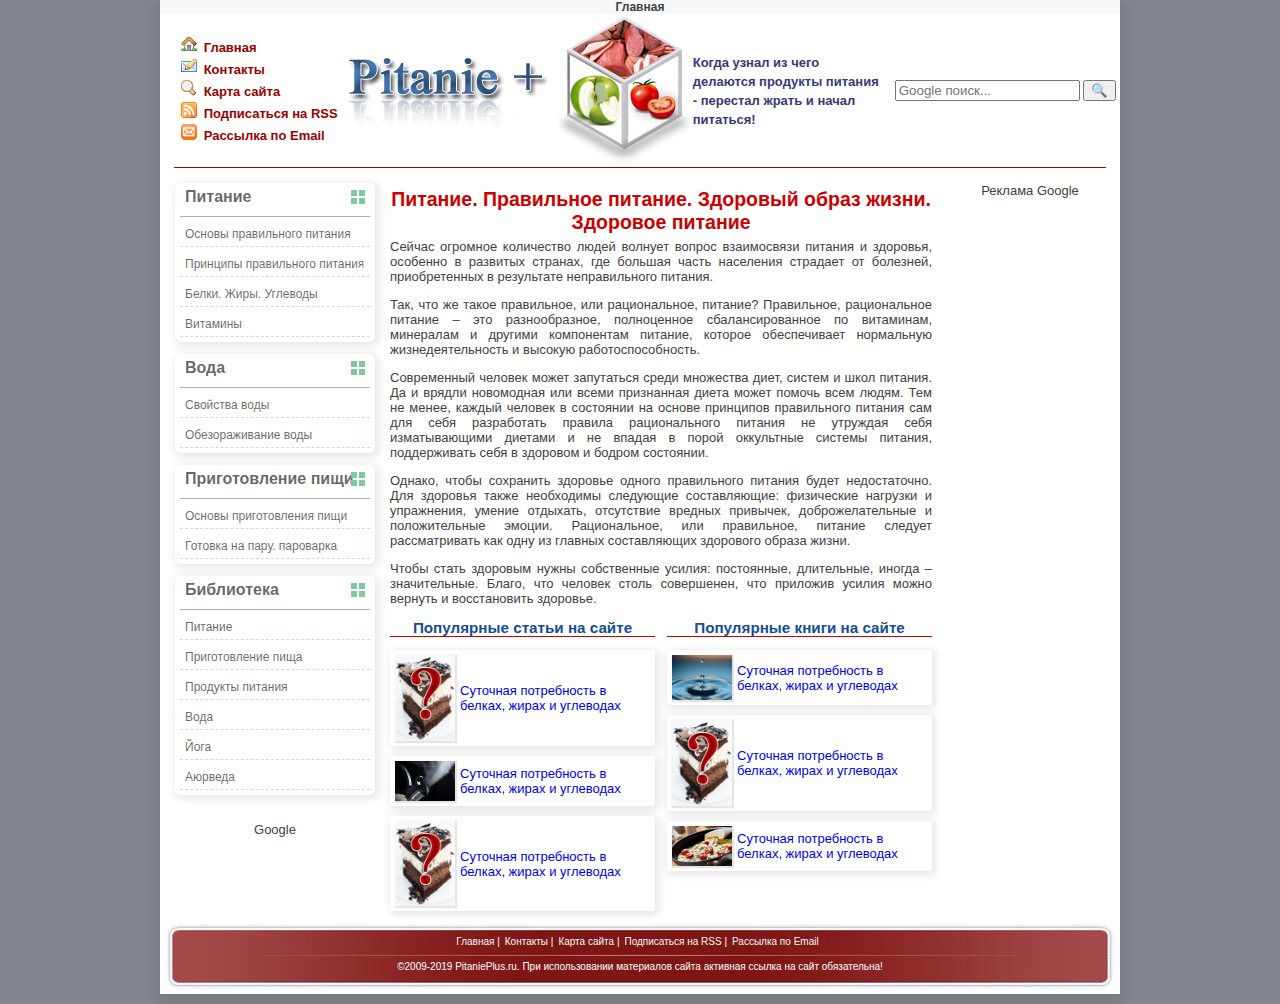
<file: index.html>
<!DOCTYPE html>
<html lang="ru">

<head>
    <meta charset="UTF-8">
    <meta name="viewport" content="width=device-width, initial-scale=1.0, shrink-to-fit=no">
    <meta http-equiv="X-UA-Compatible" content="ie=edge">
    <link href="css/style.css" rel="stylesheet">
    <title>Питание. Правильное питание.</title>
</head>

<body>
    <div class="container">
        <div class="burger-menu__overlay"></div>
        <header class="header">
            <h1 class="main-title">Главная</h1>
            <nav class="main-navigation">
                <div class="wrap-nav-left">
                    <img src="images/favicon.png" title="" alt="" class="menuToggle">
                    <p class="menuToggle-p">
                        Pitanie <span>+ </span>
                    </p>
                </div>
                <ul class="site-navigation">
                    <li class="li-home"><a href="https://www.pitanieplus.ru">Главная</a></li>
                    <li class="li-contacts"><a href="mail.php">Контакты</a></li>
                    <li class="li-map"><a href="sitemap.php">Карта сайта</a></li>
                    <li class="li-rss"><a href="https://feeds.feedburner.com/pitanieplus">Подписаться на RSS</a></li>
                    <li class="li-email"><a
                            href="https://feedburner.google.com/fb/a/mailverify?uri=pitanieplus&amp;loc=ru_RU">Рассылка
                            по Email</a></li>
                </ul>
                <div class="main-header-logo">
                    <a href="https://www.pitanieplus.ru">
                        <img src="images/logo.jpg" class="img" alt="">
                    </a>
                </div>
                <div class="logo"><img src="images/img_header.jpg" alt=""></div>
                <p class="quote">
                    Когда узнал из чего делаются продукты питания - перестал жрать и начал питаться!
                </p>
                <div class="search-wrap">
                    <form action="https://pitanieplus.ru/search.php" id="cse-search-box">
                        <input type="hidden" name="cx" value="partner-pub-0235631323606958:rphp8ihrvl2" />
                        <input type="hidden" name="cof" value="FORID:11" />
                        <input type="hidden" name="ie" value="windows-1251" />
                        <input name="q" placeholder="Google поиск..." type="search" autocomplete="off"
                            class="search-input">
                        <button type="submit" name="sa" value="&#x041f;&#x043e;&#x0438;&#x0441;&#x043a;"
                            class="search-button">&#128269;</button>
                    </form>
                </div>
                <div class="wrap-nav-right">
                    <div class="img-search">&#128269;</div>
                    <div class="menu-icon"></div>
                </div>
            </nav>
            <div class="line">&nbsp;</div>
        </header>

        <nav class="left-nav">
            <div class="category-wrap">
                <h2>Питание</h2>
                <ul>
                    <li><a href="">Основы правильного питания</a></li>
                    <li><a href="">Принципы правильного питания</a></li>
                    <li><a href="">Белки. Жиры. Углеводы</a></li>
                    <li><a href="">Витамины</a></li>
                </ul>
            </div>

            <div class="category-wrap">
                <h2>Вода</h2>
                <ul>
                    <li><a href="">Свойства воды</a></li>
                    <li><a href="">Обезораживание воды</a></li>
                </ul>
            </div>

            <div class="category-wrap">
                <h2>Приготовление пищи</h2>
                <ul>
                    <li><a href="">Основы приготовления пищи</a></li>
                    <li><a href="">Готовка на пару. пароварка</a></li>
                </ul>
            </div>
            <div class="category-wrap">
                <h2>Библиотека</h2>
                <ul>
                    <li><a href="">Питание</a></li>
                    <li><a href="">Приготовление пища</a></li>
                    <li><a href="">Продукты питания</a></li>
                    <li><a href="">Вода</a></li>
                    <li><a href="">Йога</a></li>
                    <li><a href="">Аюрведа</a></li>
                </ul>
            </div>
            <br>
            <div class="market-google">Google</div>
        </nav>

        <main class="main">
            <article class="main-article">
                <h2 class="art-h1">Питание. Правильное питание. Здоровый образ жизни. Здоровое питание</h2>
                <p>Сейчас огромное количество людей волнует вопрос
                    взаимосвязи питания и здоровья, особенно в развитых
                    странах, где большая часть населения страдает от болезней,
                    приобретенных в результате неправильного питания.
                </p>
                <p>Так, что
                    же такое правильное, или рациональное, питание? Правильное,
                    рациональное питание – это разнообразное, полноценное
                    сбалансированное по витаминам, минералам и другими
                    компонентам питание, которое обеспечивает нормальную
                    жизнедеятельность и высокую работоспособность.
                </p>
                <p>Современный
                    человек может запутаться среди множества диет, систем и школ
                    питания. Да и врядли новомодная или всеми признанная диета
                    может помочь всем людям. Тем не менее, каждый человек в
                    состоянии на основе принципов правильного питания сам для
                    себя разработать правила рационального питания не утруждая
                    себя изматывающими диетами и не впадая в порой оккультные
                    системы питания, поддерживать себя в здоровом и бодром
                    состоянии.
                </p>
                <p>Однако, чтобы сохранить здоровье одного
                    правильного питания будет недостаточно. Для здоровья также
                    необходимы следующие составляющие: физические нагрузки и
                    упражнения, умение отдыхать, отсутствие вредных привычек,
                    доброжелательные и положительные эмоции. Рациональное, или
                    правильное, питание следует рассматривать как одну из
                    главных составляющих здорового образа жизни.
                </p>
                <p>Чтобы стать
                    здоровым нужны собственные усилия: постоянные, длительные,
                    иногда – значительные. Благо, что человек столь совершенен,
                    что приложив усилия можно вернуть и восстановить здоровье.
                </p>
            </article>
            <div class="popular">
                <section class="popular-article">
                    <h3>Популярные статьи на сайте</h3>
                    <ul>
                        <li>
                            <img src="files/pitanie/belki/norma.jpg" alt="Белки">
                            <a href="#" class="popular-a">Суточная потребность в белках, жирах и углеводах</a>
                        </li>
                        <li>
                            <img src="files/voda/obez/kip.jpg" alt="Белки">
                            <a href="#">Суточная потребность в белках, жирах и углеводах</a>
                        </li>
                        <li>
                            <img src="files/pitanie/belki/norma.jpg" alt="Белки">
                            <a href="#">Суточная потребность в белках, жирах и углеводах</a>
                        </li>
                    </ul>
                </section>
                <section class="popular-book">
                    <h3>Популярные книги на сайте</h3>
                    <ul>
                        <li>
                            <img src="files/voda/svoystva/voda.jpg" alt="Белки">
                            <a href="#">Суточная потребность в белках, жирах и углеводах</a>
                        </li>
                        <li>
                            <img src="files/pitanie/belki/norma.jpg" alt="Белки">
                            <a href="#">Суточная потребность в белках, жирах и углеводах</a>
                        </li>
                        <li>
                            <img src="files/prigotovlenie/osnovy/tushenie.jpg" alt="Белки">
                            <a href="#">Суточная потребность в белках, жирах и углеводах</a>
                        </li>
                    </ul>
                </section>
            </div>
        </main>

        <aside class="aside">
            <div class="market-google">Реклама Google</div>
        </aside>

        <footer class="footer">
            <nav class="foter-wrap">
                <ul class="nav-footer">
                    <li><a href="#">Главная</a> | </li>
                    <li><a href="#">Контакты</a> | </li>
                    <li><a href="#">Карта сайта</a> | </li>
                    <li><a href="#">Подписаться на RSS</a> | </li>
                    <li><a href="#">Рассылка по Email</a></li>
                </ul>
            </nav>
            <p class="all_rights">&copy;2009-2019 PitaniePlus.ru. При использовании материалов сайта активная ссылка на
                сайт обязательна!</p>
        </footer>

    </div>
    <script src="js/jquery-3.4.1.js"></script>
    <script src="js/script.js"></script>
    <script>
        // let btn = document.querySelector('button');
        let menu = document.querySelector('.left-menu-Toggle');
        // console.log(btn);
        console.log(menu);

        let leftNav = document.querySelector('.left-nav');
        console.log(leftNav);

        let categoryWrap = document.querySelector('.category-wrap');
        console.log(categoryWrap);

        // let icon = document.querySelector('.burger');
        // console.log(icon);

        // function burgerMenu(icon) {
        //     icon.classList.toggle("change");
        // }
        //menu.onclick = document.querySelector('.left-menu-Toggle').classList.add('border-left-menu');
        menu.onclick = function () {
            menu.classList.toggle('border-left-menu');
            leftNav.classList.toggle('visible');
            categoryWrap.classList.add('visible2');

        };
        // icon.onclick = function () {
        //     bar.classList.toggle("change");
        // }
    </script>
</body>

</html>
</file>
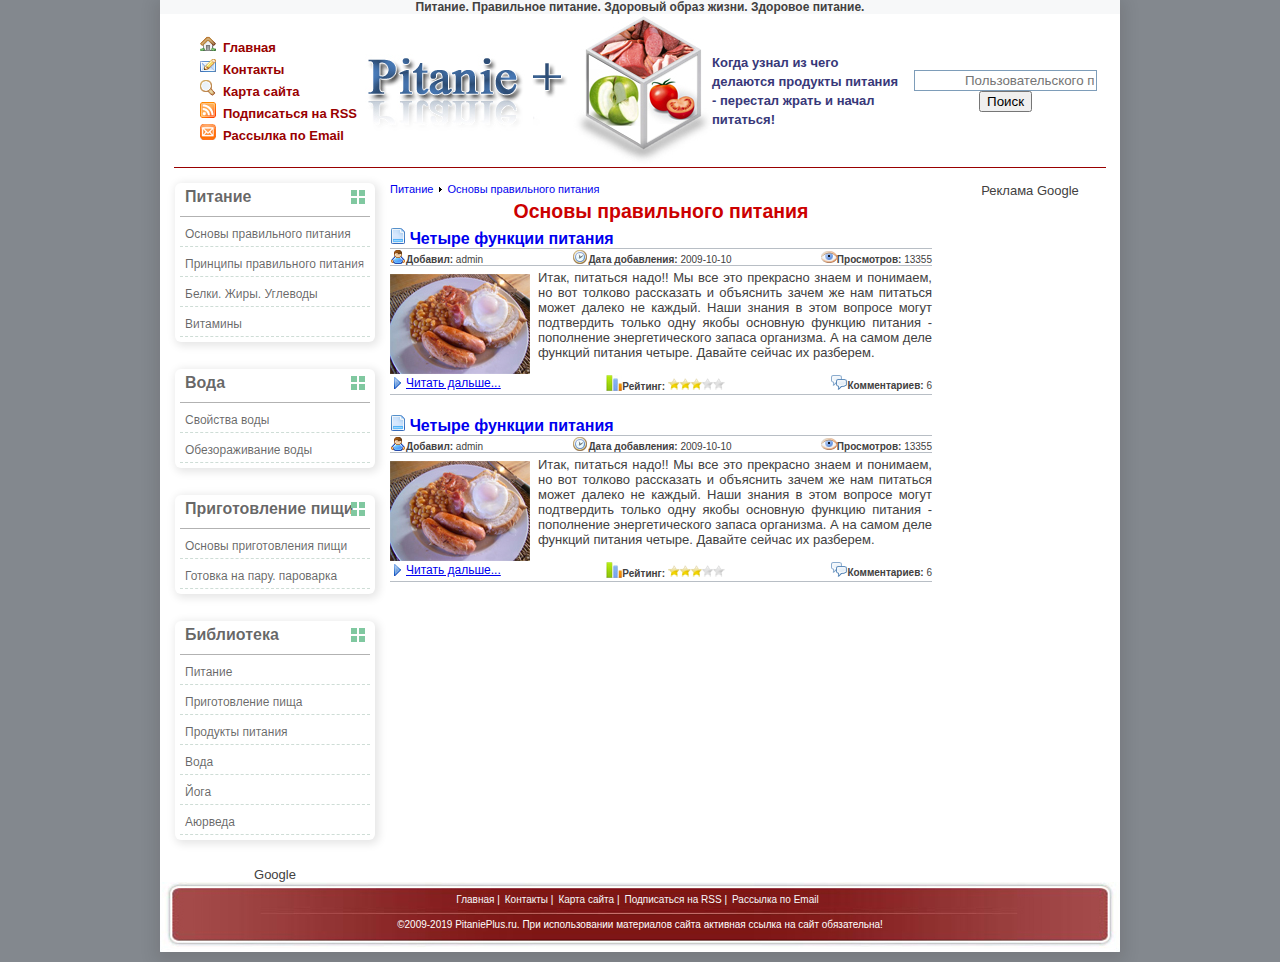
<file: view_cat.html>
<!DOCTYPE html>
<html lang="en">
<head>
    <meta charset="UTF-8">
    <meta name="viewport" content="width=device-width, initial-scale=1.0, shrink-to-fit=no">
    <meta http-equiv="X-UA-Compatible" content="ie=edge">
    <link href="css/style.css" rel="stylesheet">
    <title>Основы правильного питания</title>
</head>
<body>
    <div class="container">
        <header class="header">
            <h1 class="main-title">Питание. Правильное питание. Здоровый образ жизни. Здоровое питание.</h1>
            <nav class="main-navigation">
                <div class="wrap-nav-left">
                    <img src="images/favicon.png" alt="Главная" class="menuToggle">
                    <p class="menuToggle-p">
                        Pitanie <span >+ </span>
                    </p>
                </div>
                <ul class="site-navigation">
                    <li class="li-home"><a href="info.html">Главная</a></li>
                    <li class="li-contacts"><a href="info.html">Контакты</a></li>
                    <li class="li-map"><a href="info.html">Карта сайта</a></li>
                    <li class="li-rss"><a href="info.html">Подписаться на RSS</a></li>
                    <li class="li-email"><a href="li-info.html">Рассылка по Email</a></li>
                </ul>
                <div class="main-header-logo">
                    <a href="#">
                        <img src="images/logo.jpg" class="img" alt="Питание+">
                    </a>
                </div>
                <div class="logo"><img src="images/img_header.jpg" alt="Питание+"></div>
                <p class="quote">
                    Когда узнал из чего делаются продукты питания - перестал жрать и начал питаться!
                </p>
                    <form action="http://www.techgidravlika.ru/search.php" id="cse-search-box" class="search">
                        <input type="hidden" name="cx" value="partner-pub-0235631323606958:it8rs4-hjzh">
                        <input type="hidden" name="cof" value="FORID:9">
                        <input type="hidden" name="ie" value="windows-1251">
                        <input type="text" name="q" size="20" style="border: 1px solid rgb(126, 157, 185); padding: 2px; 
                        background: rgb(255, 255, 255) url(&quot;https://www.google.com/cse/static/images/1x/googlelogo_lightgrey_46x16dp.png&quot;) 
                        no-repeat scroll left center; text-indent: 48px;" placeholder="Пользовательского поиска">
                        <input type="submit" name="sa" value="Поиск">
                        <input name="siteurl" type="hidden" value="www.techgidravlika.ru/view_post.php?id=1">
                        <input name="ref" type="hidden" value="www.techgidravlika.ru/view_menu.php?menu=4&amp;page=1">
                        <input name="ss" type="hidden">
                    </form>
                <!--<div class="left-menu-Toggle">&#8801;</div>-->
                <div class="wrap-nav-right">
                    <div class="img-search">&#128269;</div>
                    <div class="left-menu-Toggle">&#8801;</div>
                </div>
            </nav>
            <div class="line">&nbsp;</div>
        </header>
        
        <nav class="left-nav">
            <div class="category-wrap">
                <h2>Питание</h2>
                <ul>
                    <li><a href="">Основы правильного питания</a></li>
                    <li><a href="">Принципы правильного питания</a></li>
                    <li><a href="">Белки. Жиры. Углеводы</a></li>
                    <li><a href="">Витамины</a></li>
                </ul>
            </div>
            <br>
            <div class="category-wrap">
                <h2>Вода</h2>
                <ul>
                    <li><a href="">Свойства воды</a></li>
                    <li><a href="">Обезораживание воды</a></li>
                </ul>
            </div>
            <br>
            <div class="category-wrap">
                <h2>Приготовление пищи</h2>
                <ul>
                    <li><a href="">Основы приготовления пищи</a></li>
                    <li><a href="">Готовка на пару. пароварка</a></li>
                </ul>
            </div>
            <br>
            <div class="category-wrap">
                <h2>Библиотека</h2>
                <ul>
                    <li><a href="">Питание</a></li>
                    <li><a href="">Приготовление пища</a></li>
                    <li><a href="">Продукты питания</a></li>
                    <li><a href="">Вода</a></li>
                    <li><a href="">Йога</a></li>
                    <li><a href="">Аюрведа</a></li>
                </ul>
            </div>
            <br>
            <div class="market-google">Google</div>
        </nav>
        
        <main class="main">
            <div class="bread-crumbs">
                <a href = "#">Питание</a>
                <img src='images/arrow.png' alt="Правильное питание">
                <a href = '#'>Основы правильного питания</a> 
            </div>
            <article class="main-article">
                <h2 class="art-h1">Основы правильного питания</h2>
                
                <section class="article-anons">
                    <img src='images/page.png' alt="Функции питания">
                    <h3 class="article-name">
                        <a href="#">Четыре функции питания</a>
                    </h3>
                    <div class="title-anons">
                        <div class="post-info" >
                            <img src='images/user.png' alt="Добавил">
                            <p><strong>Добавил: </strong>admin</p>
                        </div>
                        <div class='post-info' >
                            <img src='images/time.png' alt="Время добавления">
                            <p><strong>Дата добавления: </strong>2009-10-10</p>
                        </div>
                        <div class='post-info' >
                            <img src='images/glaz_3.png' alt="Просмотры">
                            <p><strong>Просмотров: </strong>13355</p>
                        </div>
                    </div>
                    <div class="anons">
                        <img src='files/pitanie/osnovy/rezhim.jpg' alt="Режим питания" class="img-anons">
                        <p>Итак, питаться надо!! Мы все это прекрасно знаем и понимаем, 
                            но вот толково рассказать и объяснить зачем же нам питаться может
                             далеко не каждый. Наши знания в этом вопросе могут подтвердить 
                             только одну якобы основную функцию питания - пополнение 
                             энергетического запаса организма. А на самом деле функций питания 
                             четыре. Давайте сейчас их разберем.
                        </p>
                    </div>
                    
                    <div class="end-anons">
                        <div class="post-info" >
                            <img src='images/resultset_next.png' alt="Далее...">
                            <a href='view_post.php?id=4'>Читать дальше...</a>
                        </div>
                        <div class='post-info'>
                            <img src='images/statistics.jpg' alt="Статистика">
                            <p> 
                                <strong> Рейтинг: </strong>
                                <img src='rating/3.png' alt="Рейтинг" class='post-info-r'>
                            </p> 
                        </div>
						<div class="post-info">
                            <img src='images/comments.png' alt="Комментарии">
                            <p> <strong> Комментариев: </strong>6</p>
                        </div>
                    </div>
                </section>

                <section class="article-anons">
                    <img src='images/page.png' alt="Функции питания">
                    <h3 class="article-name">
                            <a href="#">Четыре функции питания</a>
                    </h3>
                    <div class="title-anons">
                        <div class="post-info" >
                            <img src='images/user.png' alt="Добавил">
                            <p><strong>Добавил: </strong>admin</p>
                        </div>
                        <div class='post-info' >
                            <img src='images/time.png' alt="Время добавления">
                            <p><strong>Дата добавления: </strong>2009-10-10</p>
                        </div>
                        <div class='post-info' >
                            <img src='images/glaz_3.png' alt="Просмотры">
                            <p><strong>Просмотров: </strong>13355</p>
                        </div>
                    </div>
                    <div class="anons">
                        <img src='files/pitanie/osnovy/rezhim.jpg' alt="Режим питания" class="img-anons">
                        <p>Итак, питаться надо!! Мы все это прекрасно знаем и понимаем, 
                            но вот толково рассказать и объяснить зачем же нам питаться может
                             далеко не каждый. Наши знания в этом вопросе могут подтвердить 
                             только одну якобы основную функцию питания - пополнение 
                             энергетического запаса организма. А на самом деле функций питания 
                             четыре. Давайте сейчас их разберем.
                        </p>
                    </div>
                    
                    <div class="end-anons">
                        <div class="post-info" >
                            <img src='images/resultset_next.png' alt="Далее...">
                            <a href='view_post.php?id=4'>Читать дальше...</a>
                        </div>
                        <div class='post-info'>
                            <img src='images/statistics.jpg' alt="Статистика">
                            <p> 
                                <strong> Рейтинг: </strong>
                                <img src='rating/3.png' alt="Рейтинг" class='post-info-r'>
                            </p> 
                        </div>
						<div class="post-info">
                            <img src='images/comments.png' alt="Комментарии">
                            <p> <strong> Комментариев: </strong>6</p>
                        </div>
                    </div>
                </section>
                
            </article>


        </main>

        <aside class="aside">
            <div class="market-google">Реклама Google</div>
        </aside>

        <footer class="footer">
            <nav class="foter-wrap">
                <ul class="nav-footer">
                    <li><a href="#">Главная</a> | </li>
                    <li><a href="#">Контакты</a> | </li>
                    <li><a href="#">Карта сайта</a> | </li>
                    <li><a href="#">Подписаться на RSS</a> | </li>
                    <li><a href="#">Рассылка по Email</a></li>
                </ul>
            </nav>
            <p class="all_rights">&copy;2009-2019 PitaniePlus.ru. При использовании материалов сайта активная ссылка на сайт обязательна!</p>
        </footer>
        
    </div>
    <script src="js/jquery-3.4.1.js"></script>
    <script src="js/script.js"></script>
</body>
</html>
</file>
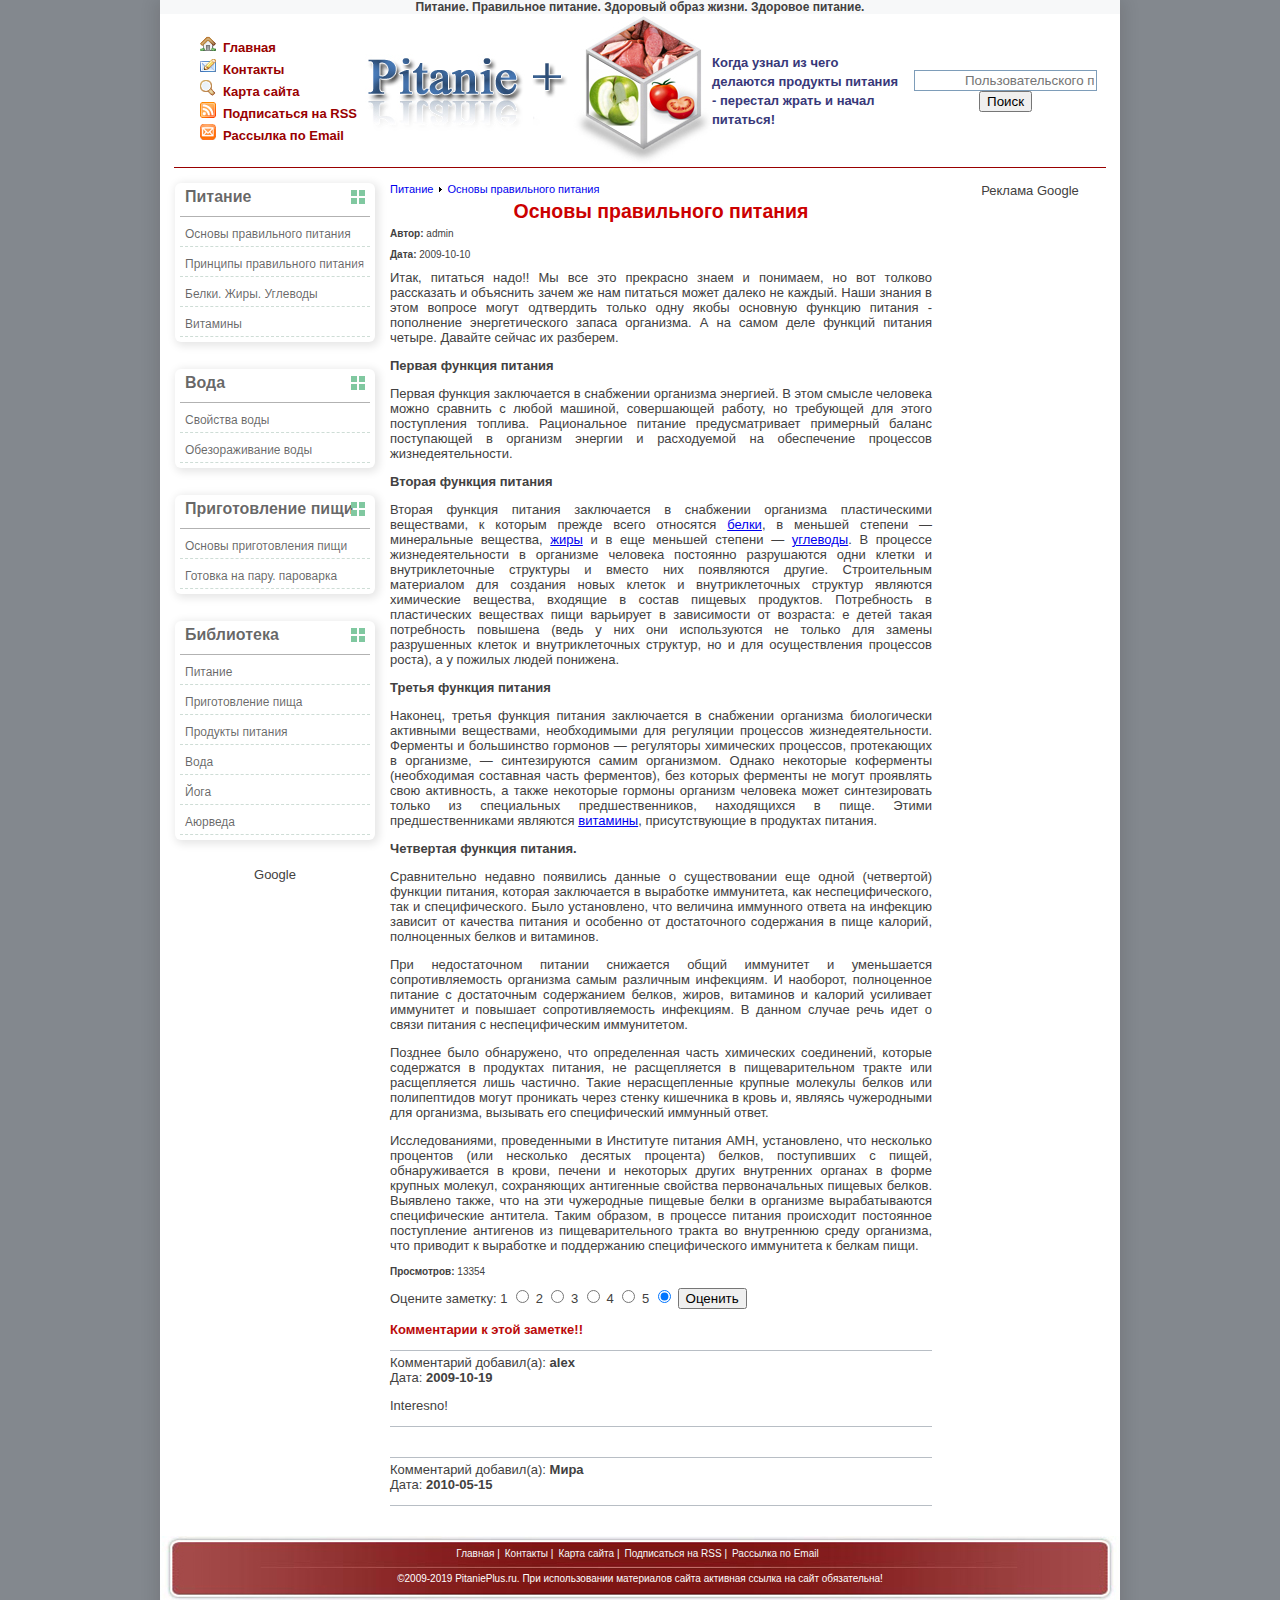
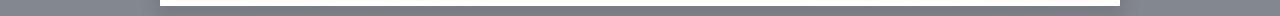
<file: view_post.html>
<!DOCTYPE html>
<html lang="ru">
<head>
    <meta charset="UTF-8">
    <meta name="viewport" content="width=device-width, initial-scale=1.0, shrink-to-fit=no">
    <meta http-equiv="X-UA-Compatible" content="ie=edge">
    <link href="css/style.css" rel="stylesheet">
    <title>Основы правильного питания</title>
</head>
<body>
    <div class="container">
        <header class="header">
            <h1 class="main-title">Питание. Правильное питание. Здоровый образ жизни. Здоровое питание.</h1>
            <nav class="main-navigation">
                <div class="wrap-nav-left">
                    <img src="images/favicon.png" alt="Главная" class="menuToggle">
                    <p class="menuToggle-p">
                        Pitanie <span >+ </span>
                    </p>
                </div>
                <ul class="site-navigation">
                    <li class="li-home"><a href="info.html">Главная</a></li>
                    <li class="li-contacts"><a href="info.html">Контакты</a></li>
                    <li class="li-map"><a href="info.html">Карта сайта</a></li>
                    <li class="li-rss"><a href="info.html">Подписаться на RSS</a></li>
                    <li class="li-email"><a href="li-info.html">Рассылка по Email</a></li>
                </ul>
                <div class="main-header-logo">
                    <a href="#">
                        <img src="images/logo.jpg" class="img" alt="Питание+">
                    </a>
                </div>
                <div class="logo"><img src="images/img_header.jpg" alt="Питание"></div>
                <p class="quote">
                    Когда узнал из чего делаются продукты питания - перестал жрать и начал питаться!
                </p>
                    <form action="http://www.techgidravlika.ru/search.php" id="cse-search-box" class="search">
                        <input type="hidden" name="cx" value="partner-pub-0235631323606958:it8rs4-hjzh">
                        <input type="hidden" name="cof" value="FORID:9">
                        <input type="hidden" name="ie" value="windows-1251">
                        <input type="text" name="q" size="20" style="border: 1px solid rgb(126, 157, 185); padding: 2px; 
                        background: rgb(255, 255, 255) url(&quot;https://www.google.com/cse/static/images/1x/googlelogo_lightgrey_46x16dp.png&quot;) 
                        no-repeat scroll left center; text-indent: 48px;" placeholder="Пользовательского поиска">
                        <input type="submit" name="sa" value="Поиск">
                        <input name="siteurl" type="hidden" value="www.techgidravlika.ru/view_post.php?id=1">
                        <input name="ref" type="hidden" value="www.techgidravlika.ru/view_menu.php?menu=4&amp;page=1">
                        <input name="ss" type="hidden">
                    </form>
                <!--<div class="left-menu-Toggle">&#8801;</div>-->
                <div class="wrap-nav-right">
                    <div class="img-search">&#128269;</div>
                    <div class="left-menu-Toggle">&#8801;</div>
                </div>
            </nav>
            <div class="line">&nbsp;</div>
        </header>
        
        <nav class="left-nav">
            <div class="category-wrap">
                <h2>Питание</h2>
                <ul>
                    <li><a href="">Основы правильного питания</a></li>
                    <li><a href="">Принципы правильного питания</a></li>
                    <li><a href="">Белки. Жиры. Углеводы</a></li>
                    <li><a href="">Витамины</a></li>
                </ul>
            </div>
            <br>
            <div class="category-wrap">
                <h2>Вода</h2>
                <ul>
                    <li><a href="">Свойства воды</a></li>
                    <li><a href="">Обезораживание воды</a></li>
                </ul>
            </div>
            <br>
            <div class="category-wrap">
                <h2>Приготовление пищи</h2>
                <ul>
                    <li><a href="">Основы приготовления пищи</a></li>
                    <li><a href="">Готовка на пару. пароварка</a></li>
                </ul>
            </div>
            <br>
            <div class="category-wrap">
                <h2>Библиотека</h2>
                <ul>
                    <li><a href="">Питание</a></li>
                    <li><a href="">Приготовление пища</a></li>
                    <li><a href="">Продукты питания</a></li>
                    <li><a href="">Вода</a></li>
                    <li><a href="">Йога</a></li>
                    <li><a href="">Аюрведа</a></li>
                </ul>
            </div>
            <br>
            <div class="market-google">Google</div>
        </nav>
        
        <main class="main">
            <div class="bread-crumbs">
                <a href = "#">Питание</a>
                <img src='images/arrow.png' alt="Основы правильного питания">
                <a href = '#'>Основы правильного питания</a> 
            </div>
            <article class="main-article">
                <h2 class="art-h1">Основы правильного питания</h2>
                <p class='post-add'>
                    <strong>Автор:</strong> admin
                </p>
                <p class='post-add'>
                    <strong>Дата:</strong> 2009-10-10
                </p>
                <p>Итак, питаться надо!! Мы все это прекрасно знаем и понимаем, 
                    но вот толково рассказать и объяснить зачем же нам питаться 
                    может далеко не каждый. Наши знания в этом вопросе могут 
                    одтвердить только одну якобы основную функцию питания - пополнение 
                    энергетического запаса организма. А на самом деле функций питания четыре. 
                    Давайте сейчас их разберем.
                </p>
                <p>
                    <strong>Первая функция питания</strong>
                </p>
                <p>Первая функция заключается в снабжении организма энергией. 
                    В этом смысле человека можно сравнить с любой машиной, 
                    совершающей работу, но требующей для этого поступления топлива. 
                    Рациональное питание предусматривает примерный баланс поступающей 
                    в организм энергии и расходуемой на обеспечение процессов жизнедеятельности.
                </p>
                <p>
                    <strong>Вторая функция питания </strong>
                </p>
                <p>Вторая функция питания заключается в снабжении организма пластическими 
                    веществами, к которым прежде всего относятся 
                    <a href="http://www.pitanieplus.ru/view_post.php?id=6">белки</a>,
                     в меньшей степени — минеральные вещества, 
                     <a href="http://www.pitanieplus.ru/view_post.php?id=7">жиры</a> 
                     и в еще меньшей степени — 
                     <a href="http://www.pitanieplus.ru/view_post.php?id=8">углеводы</a>. 
                     В процессе жизнедеятельности в организме человека постоянно разрушаются 
                     одни клетки и внутриклеточные структуры и вместо них появляются другие. 
                     Строительным материалом для создания новых клеток и внутриклеточных 
                     структур являются химические вещества, входящие в состав пищевых продуктов.
                      Потребность в пластических веществах пищи варьирует в зависимости от возраста:
                      e детей такая потребность повышена (ведь у них они используются не только для замены разрушенных клеток и внутриклеточных структур, но и для осуществления процессов роста), а у пожилых людей понижена.</p>
                <p>
                    <strong>Третья функция питания</strong>
                </p>
                <p>Наконец, третья функция питания заключается в снабжении организма 
                    биологически активными веществами, необходимыми для регуляции процессов
                     жизнедеятельности. Ферменты и большинство гормонов — регуляторы химических 
                     процессов, протекающих в организме, — синтезируются самим организмом. Однако 
                     некоторые коферменты (необходимая составная часть ферментов), без которых
                      ферменты не могут проявлять свою активность, а также некоторые гормоны организм
                       человека может синтезировать только из специальных предшественников, 
                       находящихся в пище. Этими предшественниками являются 
                       <a href="http://www.pitanieplus.ru/view_post.php?id=9">витамины</a>, 
                       присутствующие в продуктах питания.
                </p>
                <p>
                    <strong>Четвертая функция питания.</strong>
                </p>
                <p>Сравнительно недавно появились данные о существовании еще одной (четвертой) функции
                     питания, которая заключается в выработке иммунитета, как неспецифического, так и
                      специфического. Было установлено, что величина иммунного ответа на инфекцию 
                      зависит от качества питания и особенно от достаточного содержания в пище калорий,
                      полноценных белков и витаминов.</p><p> При недостаточном питании снижается общий 
                          иммунитет и уменьшается сопротивляемость организма самым различным инфекциям.
                           И наоборот, полноценное питание с достаточным содержанием белков, жиров, 
                           витаминов и калорий усиливает иммунитет и повышает сопротивляемость инфекциям.
                            В данном случае речь идет о связи питания с неспецифическим иммунитетом.
                </p>
                <p>Позднее было обнаружено, что определенная часть химических соединений, которые 
                    содержатся в продуктах питания, не расщепляется в пищеварительном тракте или 
                    расщепляется лишь частично. Такие нерасщепленные крупные молекулы белков или 
                    полипептидов могут проникать через стенку кишечника в кровь и, являясь чужеродными
                     для организма, вызывать его специфический иммунный ответ.
                </p>
                <p>Исследованиями, проведенными в Институте питания АМН, установлено, что несколько
                     процентов (или несколько десятых процента) белков, поступивших с пищей, 
                     обнаруживается в крови, печени и некоторых других внутренних органах в форме 
                     крупных молекул, сохраняющих антигенные свойства первоначальных пищевых белков.
                      Выявлено также, что на эти чужеродные пищевые белки в организме вырабатываются 
                      специфические антитела. Таким образом, в процессе питания происходит постоянное
                       поступление антигенов из пищеварительного тракта во внутреннюю среду организма, 
                       что приводит к выработке и поддержанию специфического иммунитета к белкам пищи.
                </p>
                <p class='post-add'><strong>Просмотров:</strong> 13354</p>
                <form action="vote-res.php" method="post" name="vv">
                    <p class="pvote">Оцените заметку: 1 <input name="score" type="radio" value="1"> 2 <input name="score" type="radio" value="2"> 3 <input name="score" type="radio" value="3"> 4 <input name="score" type="radio" value="4"> 5 <input name="score" type="radio" value="5" checked>
                        <input class="sub_vote" name="submit" type="submit" value="Оценить">
                        <input name="id" type="hidden" >
                        <input name="ip" type="hidden" >
                    </p>
                </form>
                <p class='post-comment'>Комментарии к этой заметке!!</p>
                    <div class='post-div'>
                        <p class='post-comment-add'>Комментарий добавил(а): <strong>alex</strong>
                            <br> Дата: <strong>2009-10-19</strong>
                        </p>
                        <p>Interesno!</p>
                    </div>
                    <br>
                    <div class='post-div'>
                        <p class='post-comment-add'>Комментарий добавил(а): <strong>Мира</strong>
                            <br> Дата: <strong>2010-05-15</strong>
                        </p>
                    </div>
                    <br>

            </article>


        </main>

        <aside class="aside">
            <div class="market-google">Реклама Google</div>
        </aside>

        <footer class="footer">
            <nav class="foter-wrap">
                <ul class="nav-footer">
                    <li><a href="#">Главная</a> | </li>
                    <li><a href="#">Контакты</a> | </li>
                    <li><a href="#">Карта сайта</a> | </li>
                    <li><a href="#">Подписаться на RSS</a> | </li>
                    <li><a href="#">Рассылка по Email</a></li>
                </ul>
            </nav>
            <p class="all_rights">&copy;2009-2019 PitaniePlus.ru. При использовании материалов сайта активная ссылка на сайт обязательна!</p>
        </footer>
        
    </div>
    <script src="js/jquery-3.4.1.js"></script>
    <script src="js/script.js"></script>
</body>
</html>
</file>
<file: css/style.css>
body{
    margin: 0px 0px 10px 0px;
    font-family: Verdana, Geneva, Tahoma, sans-serif;
    font-size: 13px;
    color: rgb(66, 65, 65);
    overflow-wrap: break-word;
    background-color:#83888E;
}

.container{
    display: grid;
    grid-template-areas: "header header header"
                        "left-nav main aside"
                        "footer footer footer";
    grid-template-columns: 230px 1fr 180px;
    grid-template-rows:  auto 1fr auto;
    max-width: 960px;
    min-width: 320px;
    margin: 0 auto;
    min-height: 100vh;
    box-shadow: 0px 5px 15px 5px rgba(17, 0, 0, 0.1);
}

.header{
    display: flex;
    flex-direction: column;
    grid-area: header;
    background: rgb(255, 255, 255);
}

.main-title {
    margin: 0;
    text-align: center;
	font-size:12px;
	background-color:#f7f8f9;
}

.main-navigation {
	display:flex;
	flex-direction: row;
    justify-content: center;
    align-items: center;
    width: 100%;
    position: relative;
}

.quote{
    flex-basis: 20%;
    padding-right: 10px;
    color: rgb(56, 56, 121);
    font-weight: 700;
    line-height: 19px;
}

.search{
    display: flex;
    flex-direction: column;
    align-items: center;
}

.line{
    border-top: solid 1px;
    border-color:#990000;
    width: 97%;
    align-self: center;
}

.site-navigation {
	font-size:13px;
    line-height: 20px;
}
.site-navigation > li {
    margin: 0;
    padding: 0;
}

.li-home {
    list-style-image:url(../images/house.png);
}

.li-contacts {list-style-image:url(../images/email_edit.png);}
.li-map{list-style-image:url(../images/zoom.png);}
.li-rss{list-style-image:url(../images/feed.png); word-wrap: none;}
.li-email{list-style-image:url(../images/feed_email.png);}

.site-navigation a{
    text-decoration:none;
    color:#990000;
    font-weight:700;
}

.site-navigation a:hover{
    text-decoration:none; 
    border-bottom: 1px solid #990000;
}

.site-navigation a:visited{
    text-decoration:none;
}

.menuToggle-p{
    display: none;
}

.img-search{
    display: none;
    cursor: pointer;
    margin-top: 0;
}

.menuToggle{
    display: none;
    cursor: pointer;
    margin-top: 0; 
}

.left-menu-Toggle{
    display: none;
    cursor: pointer;
}

.wrap-nav-left, .wrap-nav-right{
    display: none;
}

.left-nav{
    display: flex;
    flex-direction: column;
    justify-content:start;
    align-items: center;
    grid-area:left-nav;
    background: rgb(255, 255, 255);
}

/*Start left menu*/
.category-wrap {
    padding: 5px;
    background: white;
    width: 190px;
    box-shadow: 2px 2px 8px 2px rgba(0,0,0,.1);
    font-family:Verdana, Arial, Helvetica, sans-serif;
    font-size:12px;
    /*font-family: "Helvetica Neue", Helvetica, Arial, sans-serif;*/
    border-radius: 6px;
    margin-bottom: 12px;
}

.category-wrap h2 {
    font-size: 16px;
    color: rgba(0,0,0,.6);
    margin: 0 0 10px;
    padding: 0 5px;
    position: relative;
}

.category-wrap h2:after {
    content: "";
    width: 6px;
    height: 6px;
    background: #80C8A0;
    position: absolute;
    right: 5px;
    bottom: 2px;
    box-shadow: -8px -8px #80C8A0, 0 -8px #80C8A0, -8px 0 #80C8A0;
}

.category-wrap ul {
    list-style: none;
    margin: 0;
    padding: 0; 
    border-top: 1px solid rgba(0,0,0,.3);
}

.category-wrap li {
	margin:5px 0 0 0px;
}

.category-wrap a {
    text-decoration: none;
    display: block;  
    font-size: 12px;
    color: rgba(0,0,0,.6);
    padding: 5px;
    position: relative;
    transition: .3s linear;
    border-bottom: 1px dashed #ceddd6;
}

.category-wrap a:after {
    content:"\f18e";
    font-family: FontAwesome;
    font-family: Verdana, Arial, Helvetica, sans-serif;
    position: absolute;
    right: 5px;
    color: white;
    transition: .2s linear;
}

.category-wrap a:hover {
  background: #80C8A0;
  color: white;
}
/*End left menu*/

.main{
    grid-area: main;
    background: rgb(255, 255, 255);
    padding-right: 8px;
}

.bread-crumbs {
    font-size: 11px;
}

.bread-crumbs a{
    text-decoration: none;
}

.bread-crumbs a:hover{
    text-decoration: underline;
}

.bread-crumbs a:visited{
    text-decoration:dotted;
}

.article-name{
    font-size: 16px;
    text-decoration: none;
    display: inline;
}

.article-name a{
    text-decoration: none;
}

.article-anons {

    width: auto;
    margin-bottom: 20px;
}

.title-anons{
    border-top: #b8bec5 1px solid;
    border-bottom: #b8bec5 1px solid;
    font-size: 10px;
    display: flex;
    justify-content: space-between;
    align-items: center;
}

.post-info{
    display: flex;
    align-items: center;
}

.post-info p{
    margin: 0;
}

.post-img{
    display: inline;
    text-align: left;
}

.anons{
    display: inline-block;
    margin: 0;
    padding: 0;
    margin-bottom: 0px;
}

.img-anons{
    float:left;
    margin-right: 8px;
    margin-top: 8px;
    margin-bottom: 0px;
}

.end-anons{
    display: flex;
    justify-content: space-between;
    border-bottom: #b8bec5 1px solid;
    padding-bottom: 2px;
    font-size: 10px; 
}

.end-anons a{
    font-size: 12px;
}

.post-add{
    font-size: 10px;
}

.post-comment{
    color: #bb0a0a;
    font-weight: 700;
}

.post-div{
    border-top: #b8bec5 1px solid;
    border-bottom: #b8bec5 1px solid;
    margin-bottom: 15px;
}

.main p{
    text-align: justify;
    margin-right: 0px;
    margin-top: 4px;
}

.main-article h2{
    color: #CC0000;
    text-align: center;
    margin: 5px 0 5px 0;
}

.main-article{
    justify-content: center;
    margin-right:0px;
    width: 100%;
}

.popular{
    display:flex;
    flex-wrap: wrap;
    justify-content: space-between;
}

.popular a{
    text-decoration: none;
    margin-right: 5px;
}

.popular a:hover{
    text-decoration: underline;
}

.popular > section{
    width: 265px;
    padding: 0;

}

.popular h3{
    color: rgb(22, 77, 150);
    text-align: center;
    border-bottom:solid 1px;
    border-bottom-color: #CC0000;
    margin: 0;
}

.popular section ul{
    padding: 0;
}

.popular section li{
    display: flex;
    flex-direction: row;
    align-items: center;
    list-style-type: none;
    margin-bottom: 10px;
    border-radius: 3px;
    box-shadow: 2px 2px 8px 2px rgba(0,0,0,.1);
}

.popular section img{
    margin: 5px;
    width: 60px;
    box-shadow: 1px 1px 1px 1px rgba(0.1,0.1,0.1,0.1);
}


.aside{
    grid-area: aside;
    background: rgb(255, 255, 255);
    display: flex;
    flex-direction: column;
    justify-content:start;
    align-items: center;
}

.footer{
    display: flex;
    flex-direction: column;
    grid-area: footer;
    background-color: #7D1711;
    font-size: 10px;
    background-image: url(../images/footer.jpg);
    height: 70px;
    background-repeat: no-repeat;
    background-position: center;
    align-items: center;
    color: #ffffff;
}

.all_rights{
    flex-wrap: wrap;
    text-align: center;
}

.nav-footer{
    display: flex;
    flex-direction: row;
    list-style: none;
    flex-wrap: wrap;
    color: #ffffff;
    justify-content: center;
    margin-top: 12px;
    margin-bottom: 4px;
    padding: 0;
}

.nav-footer a{
    text-decoration: none;
    color: #f7f8f9;
}

.nav-footer a:hover{
    text-decoration: underline;
    color: #f7f8f9;
}

.nav-footer li{
    padding-right: 5px;
}

@media screen and (max-width: 960px){
    body{
        margin:0px;
    }

    .site-navigation{
        width: auto;  
    }

    .aside{display: none;}

    .quote{
        display: none;
    }

    .main-navigation{
       justify-content: space-around;
    }

    .container{
        grid-template-areas: "header header"
                            "left-nav main"
                            "footer footer";
        grid-template-columns: 220px 1fr;
        grid-template-rows:  auto 1fr auto;
        /*border: solid 1px #990000;*/
        min-height: 100vh;
    }

    .popular > section{
        width: 45%;
        height: auto;
        margin: 0 0 px;
        padding: 5px;
        font-size: 12px;
        align-self: flex-start;
    }
}

@media screen and (max-width: 768px){
    .site-navigation{
        width: auto;  
    }

    .main-header-logo{
        display: none;
    }

    .aside{display: none;}

    .quote{
        display: none;
    }

    .main-navigation{
       justify-content: space-around;
    }

    .container{
        grid-template-areas: "header header"
                            "left-nav main"
                            "footer footer";
        grid-template-columns: 220px 1fr;
        grid-template-rows:  auto 1fr auto;
        /*border: solid 1px #990000;*/
        min-height: 100vh;
    }

    .footer{
        background-image: none;
    }

    .popular{
        justify-content: center;
    }

    .popular > section{
        margin: 0 0 px;
        padding: 5px;
        flex-grow: 1;
    }
}

@media screen and (max-width: 560px){
    .site-navigation{
        width: auto;
        display: none;  
        position: absolute;
        top: 25px;
        left: 0;
        background: #ffffff;
        width: 95%;
        /*border: 1px solid #210c6d;*/
    }

    .popular > section{
        
        width: 80%;
        margin: 0 10px 10px 10px;
        padding: 0 10px 0 10px;
    }

    .popular > section > ul{
        text-align: center;
    }

    .img{
        margin-top: 0px;
        margin-left: 2px;
        max-width: 140px;
        max-height: 48px;
    }

    .main-header-logo{
        display: none;
        order: -1;
        margin-bottom: 0;
    }

    .logo{
        display: none;
    }

    .aside{display: none;}

    .quote{
        display: none;
    }
    .footer{
        background-image: none;
        height: auto;
    }

    .wrap-nav-left{
        display: inline;
        margin-left: 15px;
    }

    .wrap-nav-right{
        display: flex;
        align-items: center;
        flex-direction: row;
        margin-right: 5px;
        width: 50px;
        justify-content: space-between;
    }

    .menuToggle{
        display: inline-block;
        order: -1;
        text-align: left;
    }

    .left-menu-Toggle{
        display: block;
        font-size: 34px;
    }

    .container{
        grid-template-areas: "header"
                            "main"
                            "footer";
        grid-template-columns: 1fr;
        grid-template-rows:  auto 1fr auto;
        /*border: solid 1px #990000;*/
        min-height: 100vh;
    }
 
    .header{
        position: sticky;
        top: 0;
        min-height: 2em;
        box-shadow: 0 6px 4px -4px #b8bec5;
    }

    .main-navigation{
        flex-direction: row;
        justify-content: space-between;
        
    }

    .left-nav{
        display: none;
        position: absolute;
        top: 63px;
        right: 0px;
        background: #ffffff;
        width: 100%;
    }
    
    .market-google{
        display: none;
    }

    .search{
        display: none;
        position: absolute;
        top: 40px;
        right: 0px;
        background: #ffffff;
        width: 80%;
        min-height: 35px;
        text-align: center;
        align-content: center;
    }

    .img-search{
        display: inline-block;
        font-size: 16px;
        padding-right: 5px;
    }

    .menuToggle-p{
        display: inline;
        color: rgb(39, 87, 145);
        font-size: 19px;
        font-weight: 700;
    }

    .menuToggle-p span{
        color: rgb(148, 20, 52);
        font-size: 18px;
        font-weight: 700;
    }

    .line{
    display: none;
    }

    .category-wrap {
     width: 98%;
    }

    .main{
    padding-left: 8px;
    } 
    .bread-crumbs {
        margin-top: 5px;;
    }
}
/*
* {box-sizing: border-box;}
form {
  position: relative;
  width: 180px;
  
}
input {
  width: 100%;
  height: 30px;
  padding-left: 0px;
  border: 2px solid #2D4E75;
  border-radius: 5px;
  outline: none;
  background: #F6F6F6;
  color: #9E9C9C;
  text-indent: 5px;
}
button {
  position: absolute; 
  top: 0;
  right: 0px;
  width: 30px;
  height: 30px;
  border: none;
  background:  #F6F6F6;
  background-image: url(../images/zoom.png);
  background-repeat: no-repeat;
  background-position: center;
  border-radius: 0 5px 5px 0;
  cursor: pointer;
  border: 2px solid #2D4E75;
}
button:before {
  /*content: "\f002";
  font-family: FontAwesome;
  font-size: 16px;
  color: #F6F6F6;
}
*/
</file>
